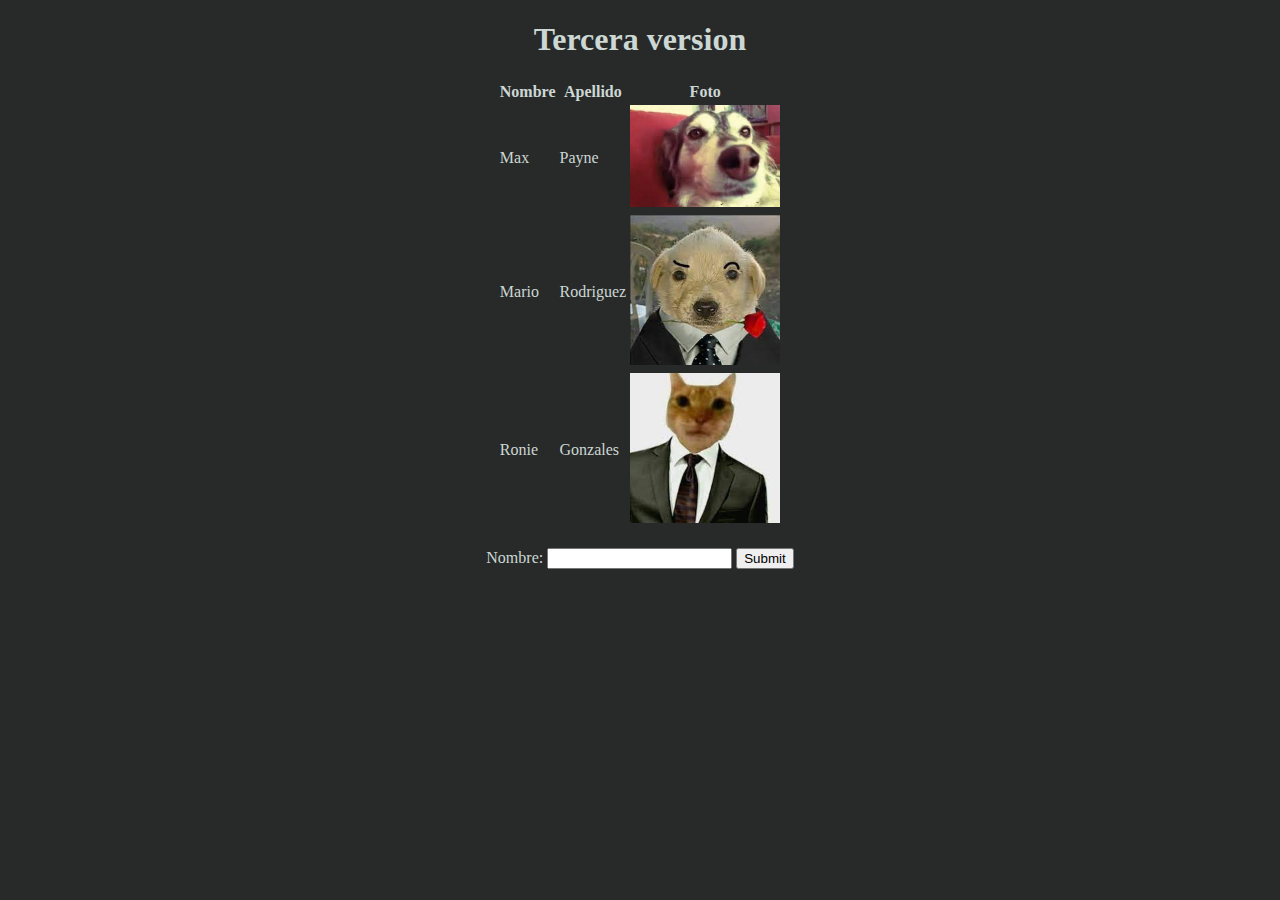
<file: index.html>
<!DOCTYPE html>
<html lang="en">
<head>
    <link href="https://cdn.jsdelivr.net/npm/bootstrap@5.3.2/dist/css/bootstrap.min.css" rel="stylesheet" integrity="sha384-T3c6CoIi6uLrA9TneNEoa7RxnatzjcDSCmG1MXxSR1GAsXEV/Dwwykc2MPK8M2HN" crossorigin="anonymous">
    <link rel="stylesheet" href="cs.css">
    <meta charset="UTF-8">
    <meta name="viewport" content="width=device-width, initial-scale=1.0">
    <title>Tabla</title>
</head>
<body>
    <center>
    <h1>Tercera version</h1>
    <table class="table table-dark table-striped">
        <thead>
            <tr>
                <th scope="col">Nombre</th>
                <th scope="col">Apellido</th>
                <th scope="col">Foto</th>
            </tr>
        </thead>
        <tbody>
            <tr>
                <td>Max</td>
                <td>Payne</td>
                <td><img src="[data-uri]" alt="" width="150"></td>
            </tr>
            <tr>
                <td>Mario</td>
                <td>Rodriguez</td>
                <td><img src="[data-uri]" alt="" width="150"></td>
            </tr>
            <tr>
                <td>Ronie</td>
                <td>Gonzales</td>
                <td><img src="[data-uri]" alt="" width="150"></td>
            </tr>
        </tbody>
    </table>
    <br>
    <form action="">
        <label for="form">Nombre:</label>
        <input type="text" >
        <input type="submit">
    </form>
    </center>
</body>
</html>
</file>
<file: cs.css>
body{
    background-color: #272A29;
    color: #CDD7D4;
    font-family: 'Brush Script MT', cursive;
}
</file>
